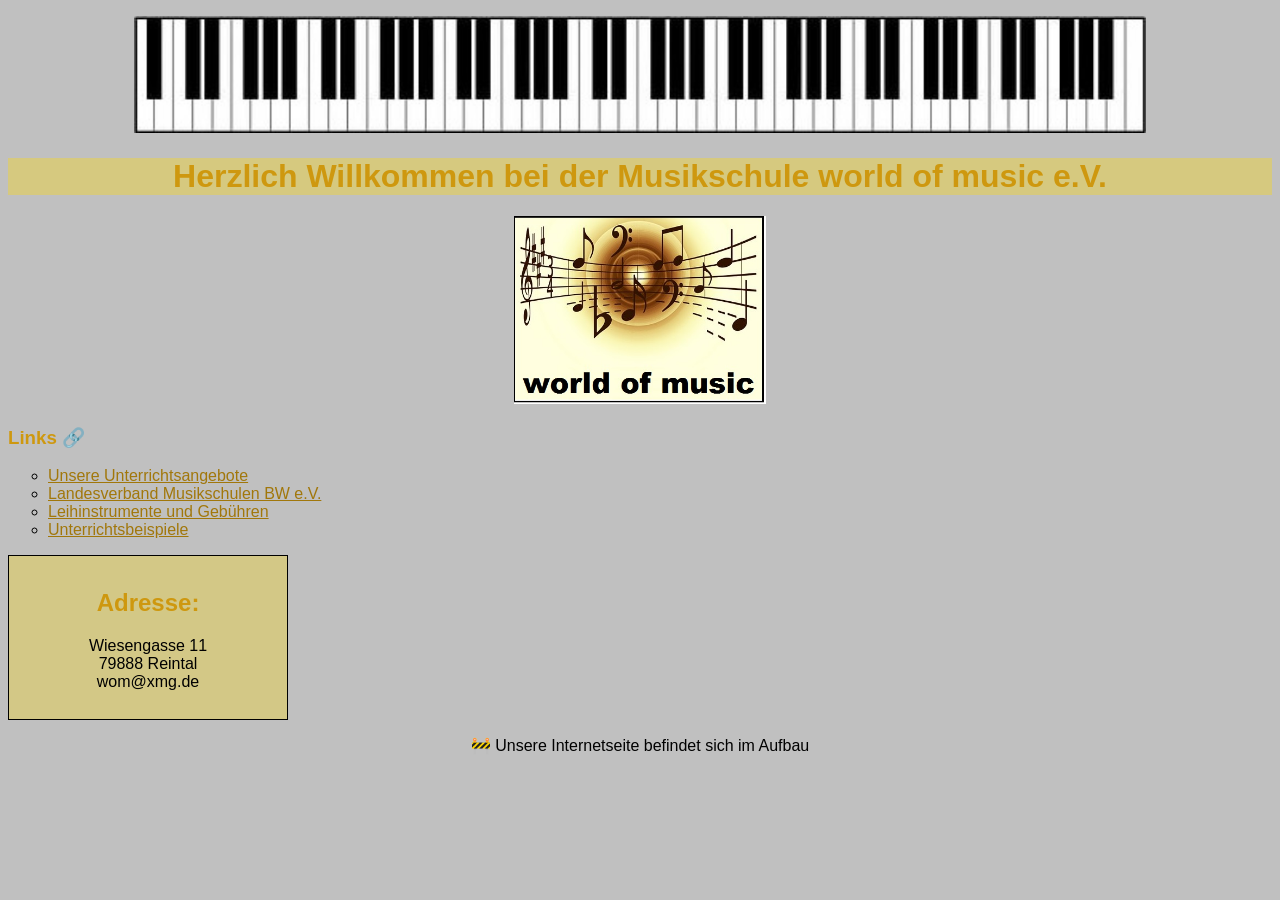
<file: index.html>
<!DOCTYPE html>
<html lang="en">
<head>
    <meta charset="UTF-8">
    <meta name="viewport" content="width=device-width, initial-scale=1.0">
    <title>world of music - Startseite</title>
    <link rel="stylesheet" href="format.css" type="text/css">
</head>
<body>
<p><img src="grafiken/klaviertast.jpg" width=80%></p>
<h1>Herzlich Willkommen bei der Musikschule world of music e.V.</h1>
<p><img src="grafiken/bild1.jpg" width=20% height=auto></p>

<h3><strong>Links 🔗</strong></h3>
<ul>
    <li><a href="unterrichtsangebote.html">Unsere Unterrichtsangebote</a></li>
    <li><a href="http://musikschulen-bw.de">Landesverband Musikschulen BW e.V.</a></li>
    <li><a href="Leihinstrumente.html">Leihinstrumente und Gebühren</a></li>
    <li><a href="Unterichtsbeispiele.html">Unterrichtsbeispiele</a></li>
</ul>
<div class="box">
<h2>Adresse:</h2>
Wiesengasse 11<br>
79888 Reintal<br>
wom@xmg.de
<p></p>
</div>
<p>🚧 Unsere Internetseite befindet sich im Aufbau</p>
</body>
</html>
</file>
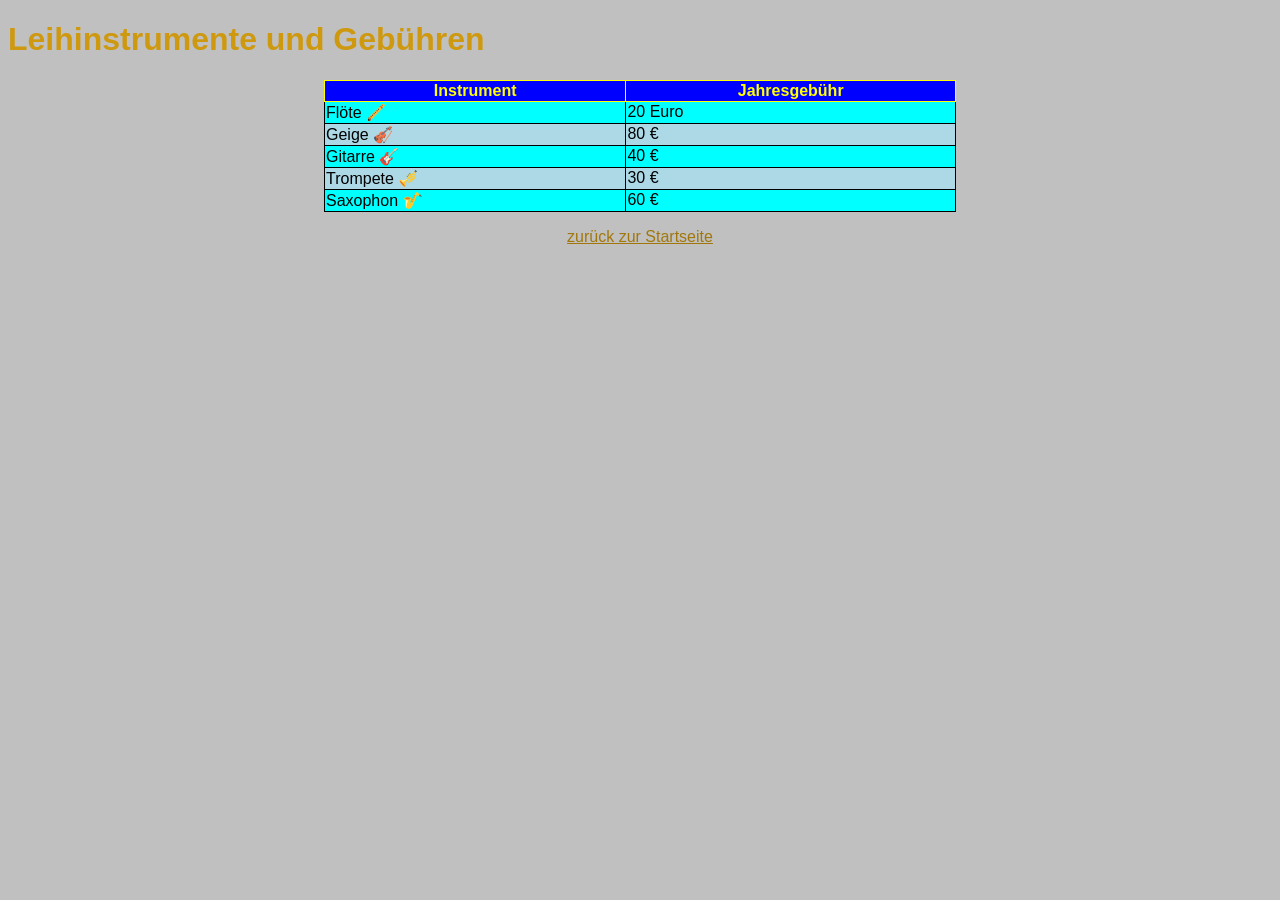
<file: Leihinstrumente.html>
<!DOCTYPE html>
<html lang="en">
<head>
    <meta charset="UTF-8">
    <meta name="viewport" content="width=device-width, initial-scale=1.0">
    <title>Leihinstrumente und Gebühren</title>
    <link rel="stylesheet" href="leihinstrumente.css" type="text/css">
</head>
<body>
<h1>Leihinstrumente und Gebühren</h1> 
<table>
        <tr>
            <th>Instrument</th>
            <th>Jahresgebühr</th>
            
        </tr>
        <tr>
            <td>Flöte 🪈</td>
            <td>20 Euro</td>
        </tr>
         <tr>
            <td>Geige 🎻</td>
            <td>80 €</td>
        </tr>
        <tr>
            <td>Gitarre 🎸</td>
            <td>40 €</td>
        </tr>
        <tr>
            <td>Trompete 🎺</td>
            <td>30 €</td>
        </tr>
        <tr>
            <td>Saxophon 🎷</td>
            <td>60 €</td>
        </tr>

    </table>
<p></p>
<a href="index.html">zurück zur Startseite</a>
</body>
</html>
</file>
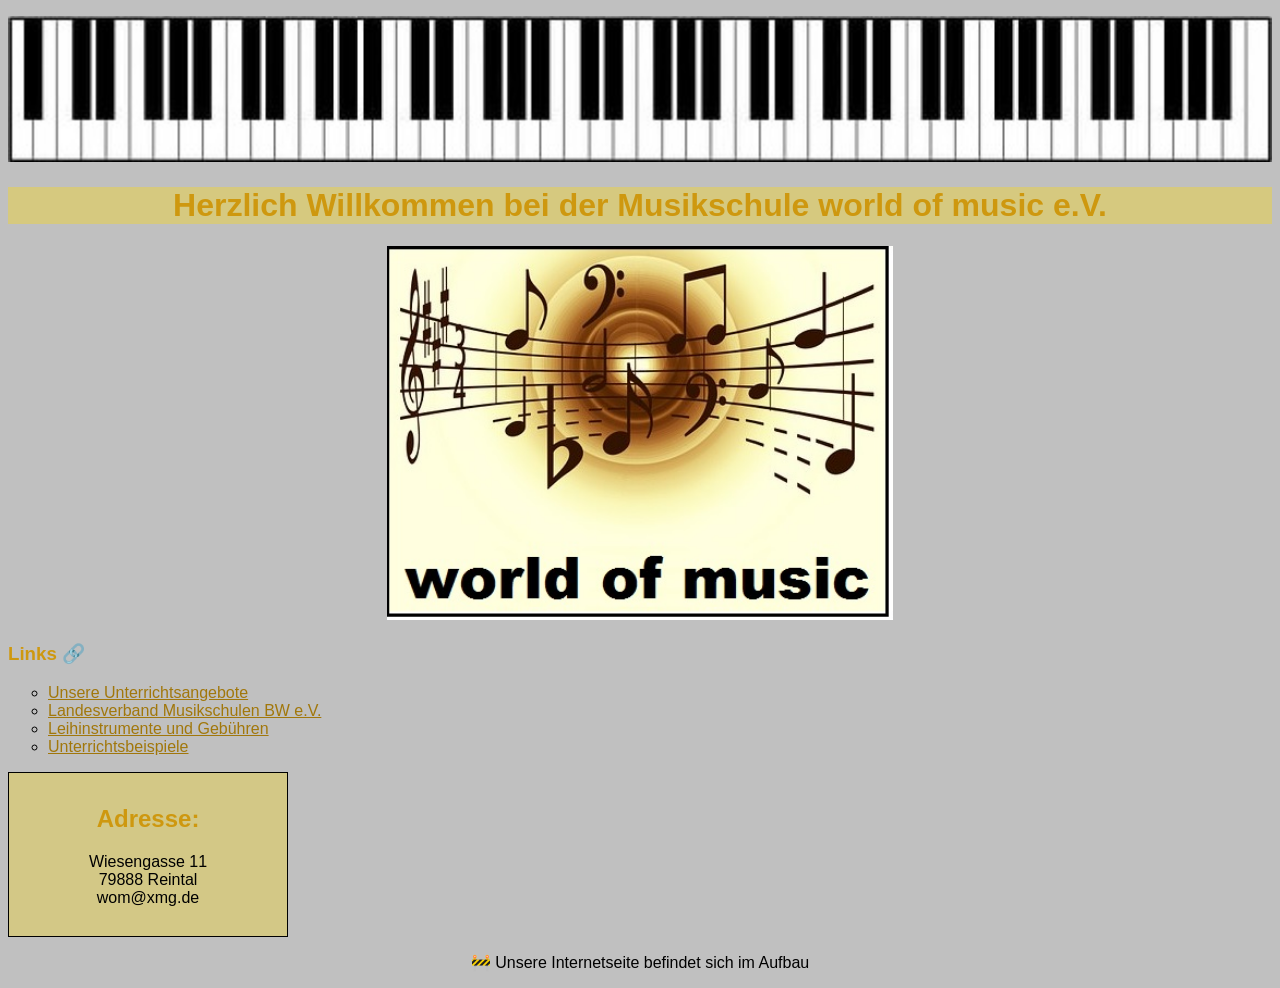
<file: musikschule.html>
<!DOCTYPE html>
<html lang="en">
<head>
    <meta charset="UTF-8">
    <meta name="viewport" content="width=device-width, initial-scale=1.0">
    <title>world of music - Startseite</title>
    <link rel="stylesheet" href="format.css" type="text/css">
</head>
<body>
<p><img src="grafiken/klaviertast.jpg" width=100%></p>
<h1>Herzlich Willkommen bei der Musikschule world of music e.V.</h1>
<p><img src="grafiken/bild1.jpg" width=40% height=auto></p>

<h3><strong>Links 🔗</strong></h3>
<ul>
    <li><a href="unterrichtsangebote.html">Unsere Unterrichtsangebote</a></li>
    <li><a href="http://musikschulen-bw.de">Landesverband Musikschulen BW e.V.</a></li>
    <li><a href="Leihinstrumente.html">Leihinstrumente und Gebühren</a></li>
    <li><a href="Unterichtsbeispiele.html">Unterrichtsbeispiele</a></li>
</ul>
<div class="box">
<h2>Adresse:</h2>
Wiesengasse 11<br>
79888 Reintal<br>
wom@xmg.de
<p></p>
</div>
<p>🚧 Unsere Internetseite befindet sich im Aufbau</p>
</body>
</html>
</file>
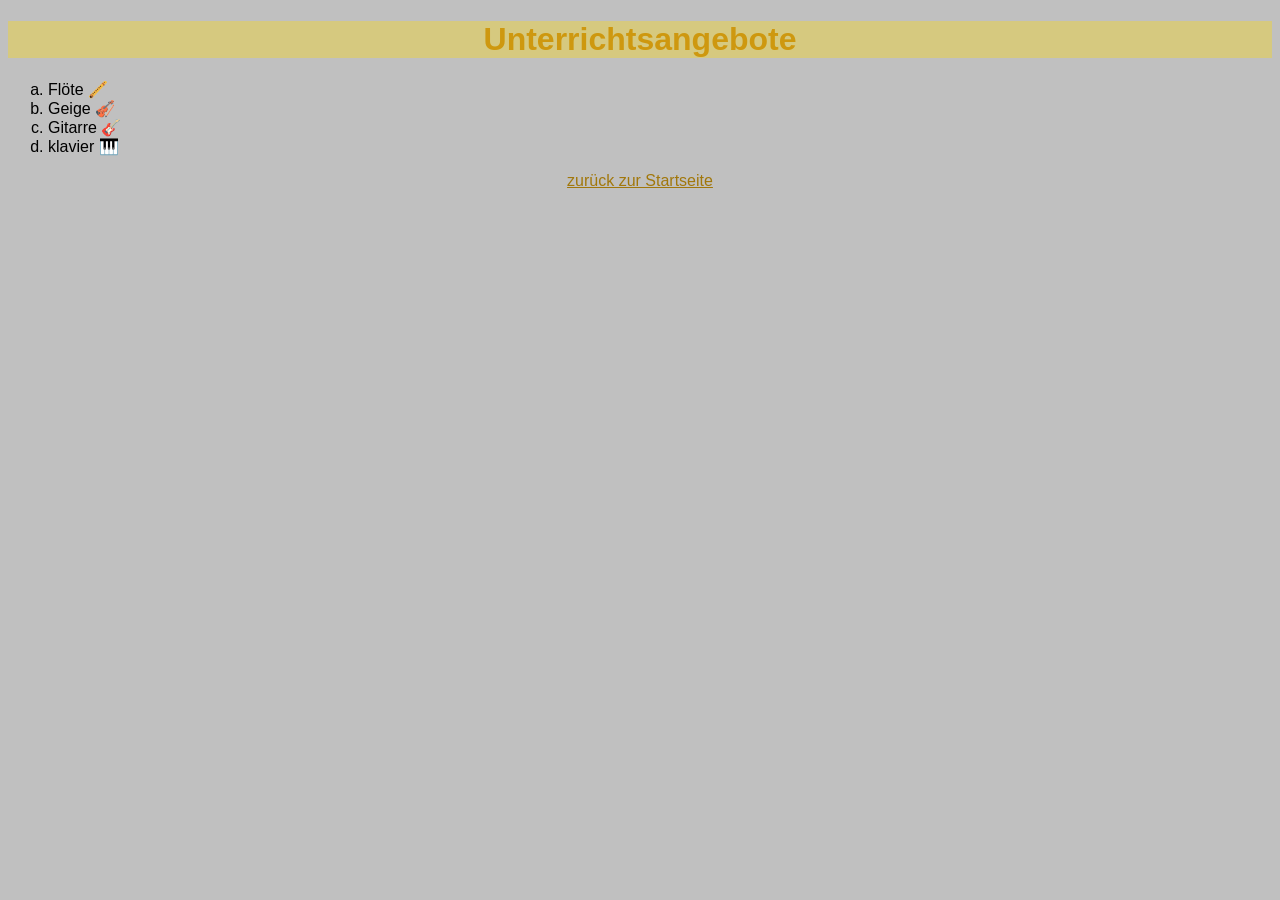
<file: unterrichtsangebote.html>
<!DOCTYPE html>
<html lang="en">
<head>
    <meta charset="UTF-8">
    <meta name="viewport" content="width=device-width, initial-scale=1.0">
    <title>Unterrichtsangebot</title>
    <link rel="stylesheet" href="format.css" type="text/css">
</head>
<body>
<h1>Unterrichtsangebote</h1>
<ol>
    <li>Flöte   🪈</li>
    <li>Geige   🎻</li> 
    <li>Gitarre 🎸</li> 
    <li>klavier 🎹</li> 
</ol> 
<a href="index.html">zurück zur Startseite</a>
</body>
</html>
</file>
<file: format.css>
h1      { 
           color:            rgb(206, 152, 15);
        text-align: justify;
      background-color: rgba(255, 217, 0, 0.342);
      text-align: center;}

h2    {color: rgb(206, 152, 15);
      text-align: center;}
      
body {background-color: silver;
         font-family: Arial;
      text-align: center;}

ol    {text-align: left;
      list-style-type: lower-alpha;}

a     {text-align: left;
      color: rgb(161, 119, 11) ;}

ul    {list-style-type: circle; 
      text-align: left;}

h3    {text-align: left; 
      color:  rgb(206, 152, 15);}

.box  {border: 1px solid;
      width: 20%;
      text-align: center; 
      background-color: rgba(255, 217, 0, 0.301);
      padding: 1%;}

th    {color: blue;}

h4    {color: rgb(206, 152, 15);}
</file>
<file: leihinstrumente.css>
h1      { 
           color:            rgb(206, 152, 15);
        text-align: justify;
        text-align: left;}

body    {background-color: silver;
         font-family: Arial;
        text-align: center;}

a       {text-align: left;
        color: rgb(161, 119, 11) ;}

table   {width: 50%;
        border-collapse: collapse;
        margin: auto;
        tr:nth-child(even) {background-color: cyan};
        tr:nth-child(odd) {background-color: lightblue};
    tr:hover{background-color: red;}}

th      { border: 1px solid;color: yellow; text-align: center; background-color: blue;}
td      { border: 1px solid;text-align: left;}
</file>
